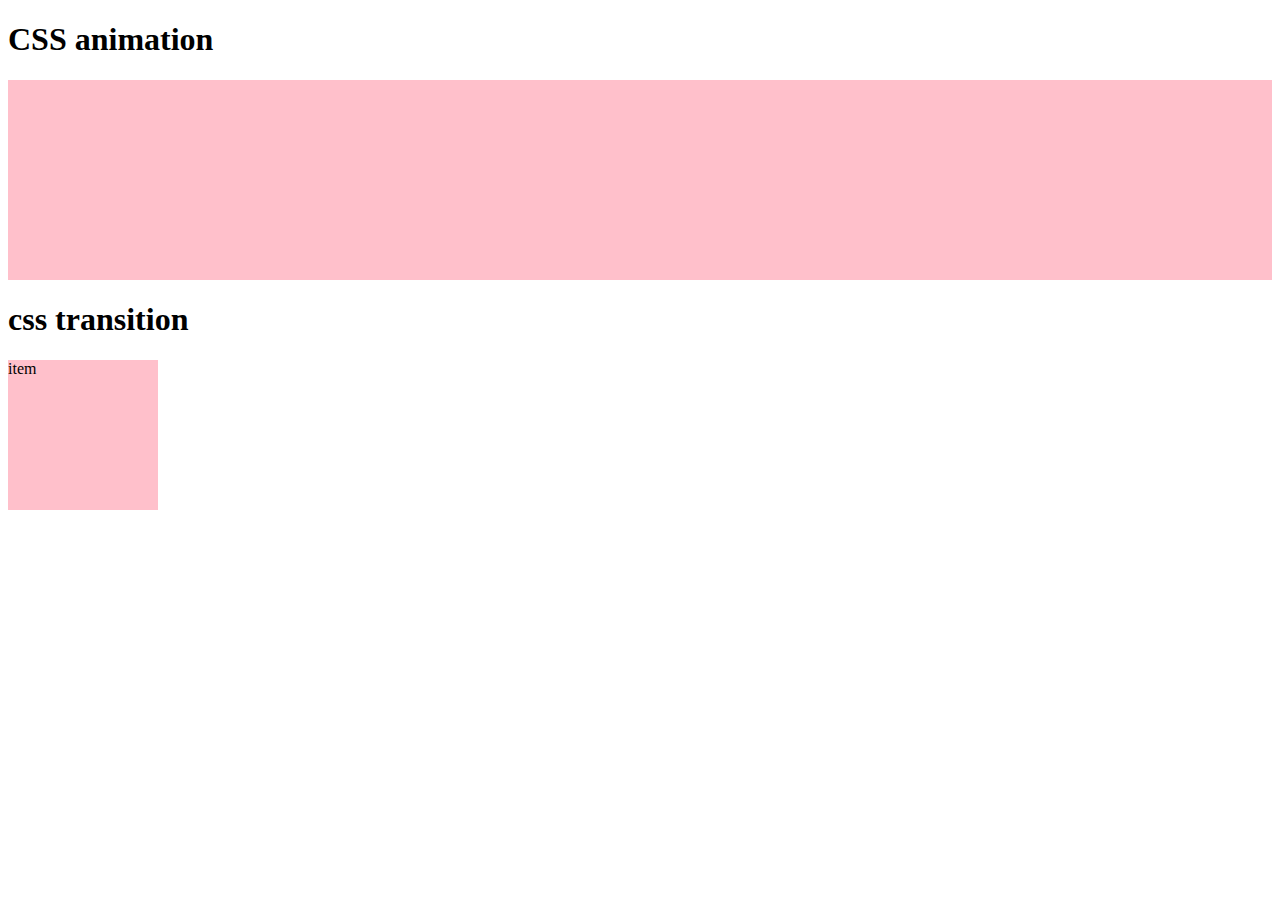
<file: animation.html>
<!DOCTYPE html>
<html lang="ko">

<head>
  <meta charset="UTF-8">
  <title>애니메이션 살펴보기</title>
</head>
<link rel="stylesheet" href="css/animation.css">

<body>
  <h1>CSS animation
  </h1>
  <div class="text">
    <span>Hello CSS Animation!</span>
  </div>
  <h1> css transition</h1>
  <div class="circle">
    item
  </div>
</body>

</html>
</file>
<file: css/animation.css>
@charset "utf-8";

/* 텍스트 애니메이션 */

@keyframes text {
  0% {
    font-size: 12px;
    opacity: 0;
    transform: translate(0, 0);
  }
  100% {
    font-size: 24px;
    opacity: 1;
    transform: translate(200px, 50px);
  }
}
.text {
  background: pink;
  height: 200px;
}
.text span {
  background: yellow;
  display: block;
  position: absolute;
  opacity: 0;
  animation-name: text;
  animation-duration: 3s;
  animation-fill-mode: forwards;
  animation-delay: 0.5s;
  animation-iteration-count: infinite;
  animation-direction: alternate;
  animation-timing-function: : ease-in-out;
}

/* transition 애니메이션 */

.circle {
  width: 150px;
  height: 150px;
  transition: all 0.5s;
  background: pink;
}
.circle:hover {
  border-radius: 50%
}
</file>
